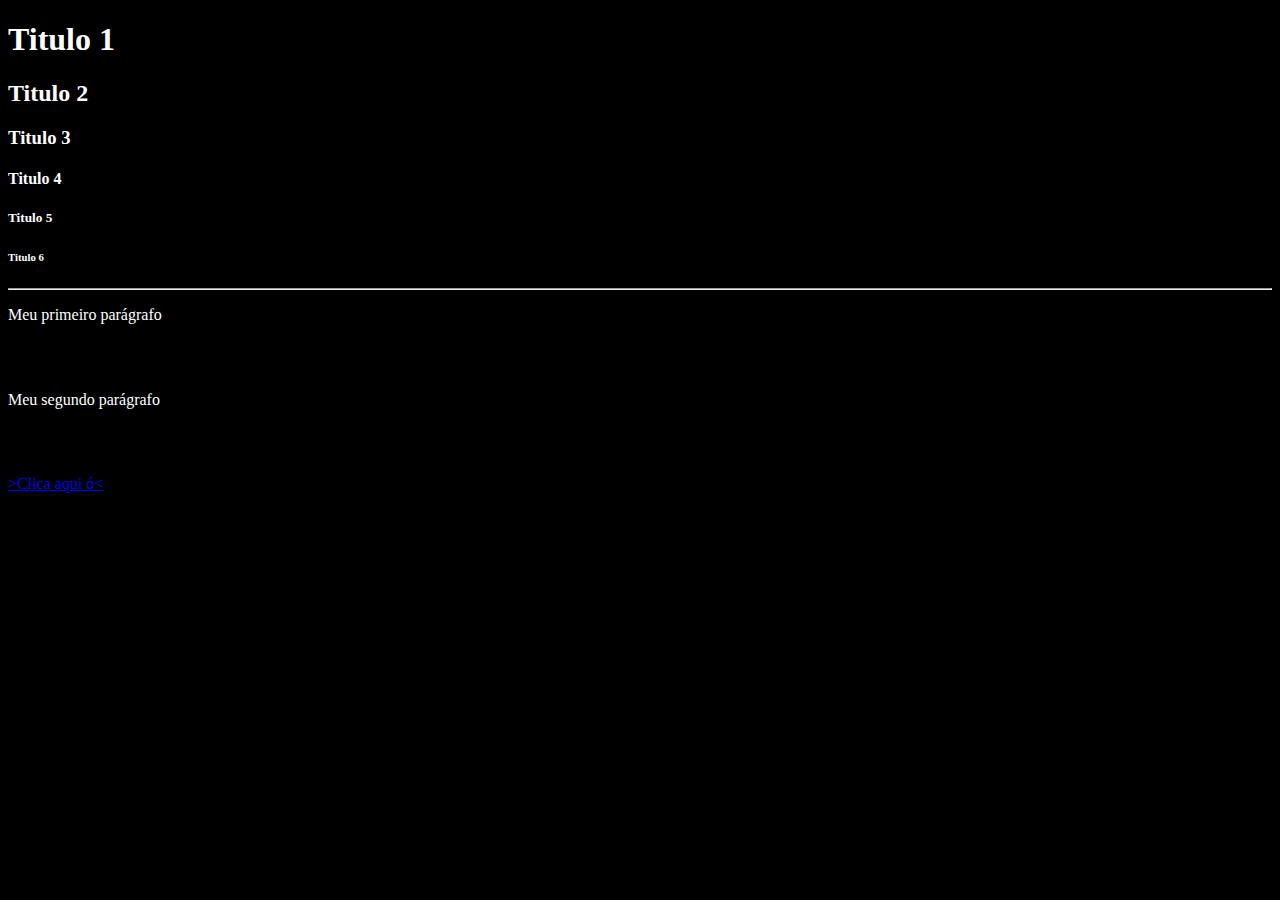
<file: main.html>
<!DOCTYPE html>
<html lang="pt-br">
<head>
    <meta charset="UTF-8">
    <meta http-equiv="X-UA-Compatible" content="IE=edge">
    <title>Aula 1</title>
    <style>
        h1 ,h2 ,h3 ,h4 ,h5 ,h6, p, code {
            color: white;
        }
        p {
            margin-bottom: 50pt;
        }
    </style>
</head>
<body style="background-color: black;">
    <h1>Titulo 1</h1>
    <h2>Titulo 2</h2>
    <h3>Titulo 3</h3>
    <h4>Titulo 4</h4>
    <h5>Titulo 5</h5>
    <h6>Titulo 6</h6>
    <hr>

    <p>Meu primeiro parágrafo</p>
    <p>Meu segundo parágrafo</p>

    <a href="www.furg.br">>Clica aqui ó<</a>

</body>
</html>
</file>
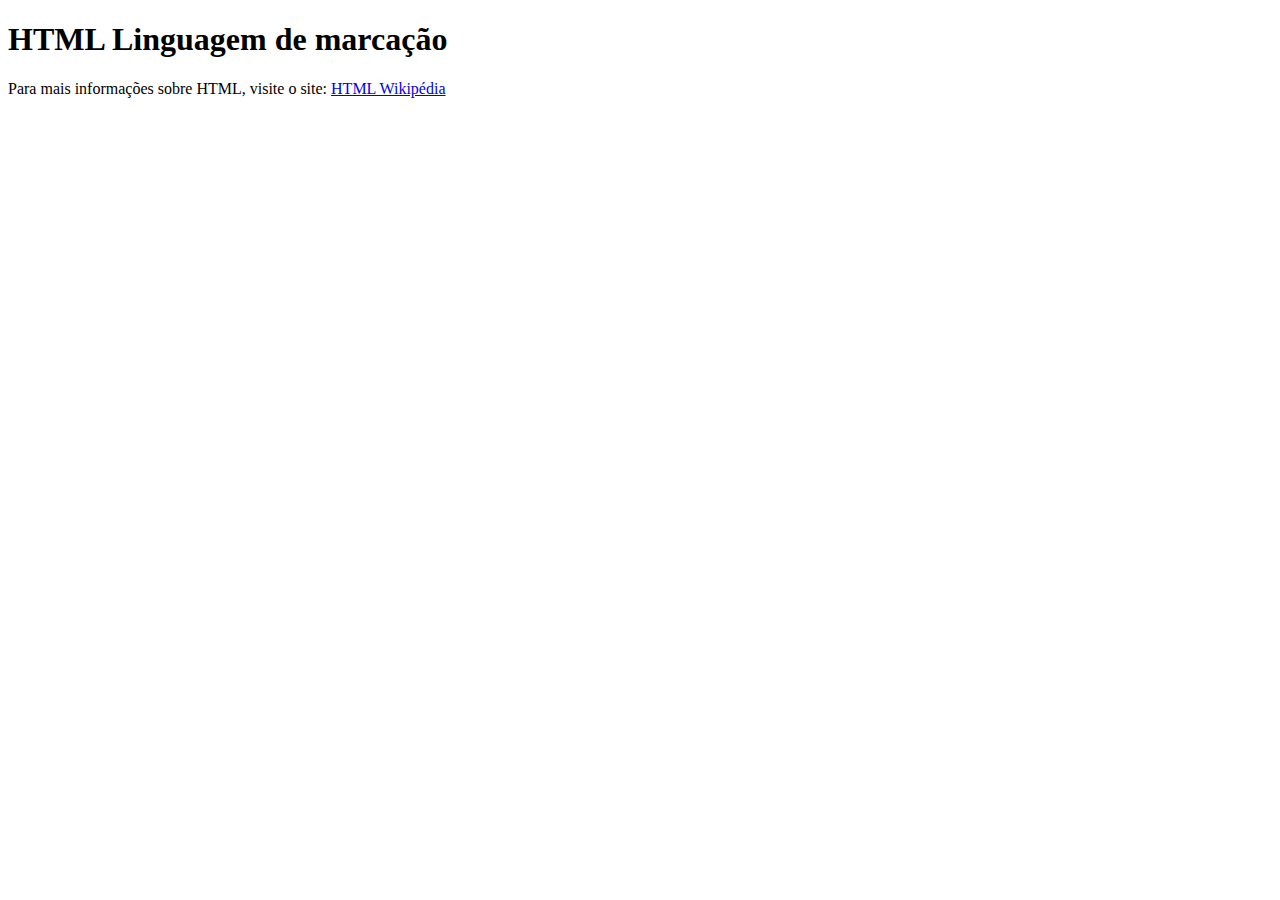
<file: main2.html>
<!DOCTYPE html>
<html lang="pt-br">
<head>
    <meta charset="UTF-8">
    <meta http-equiv="X-UA-Compatible" content="IE=edge">
    <meta name="viewport" content="width=device-width, initial-scale=1.0">
    <title>Exercício 1</title>
</head>
<body>
    <h1>HTML  Linguagem de marcação</h1>
    <p>Para mais informações sobre HTML, visite o site: <a href="http://pt.wikipedia.org/wiki/HTML" target="_blank" title="Página da wikipédia">HTML Wikipédia</a></p>
</body>
</html>
</file>
